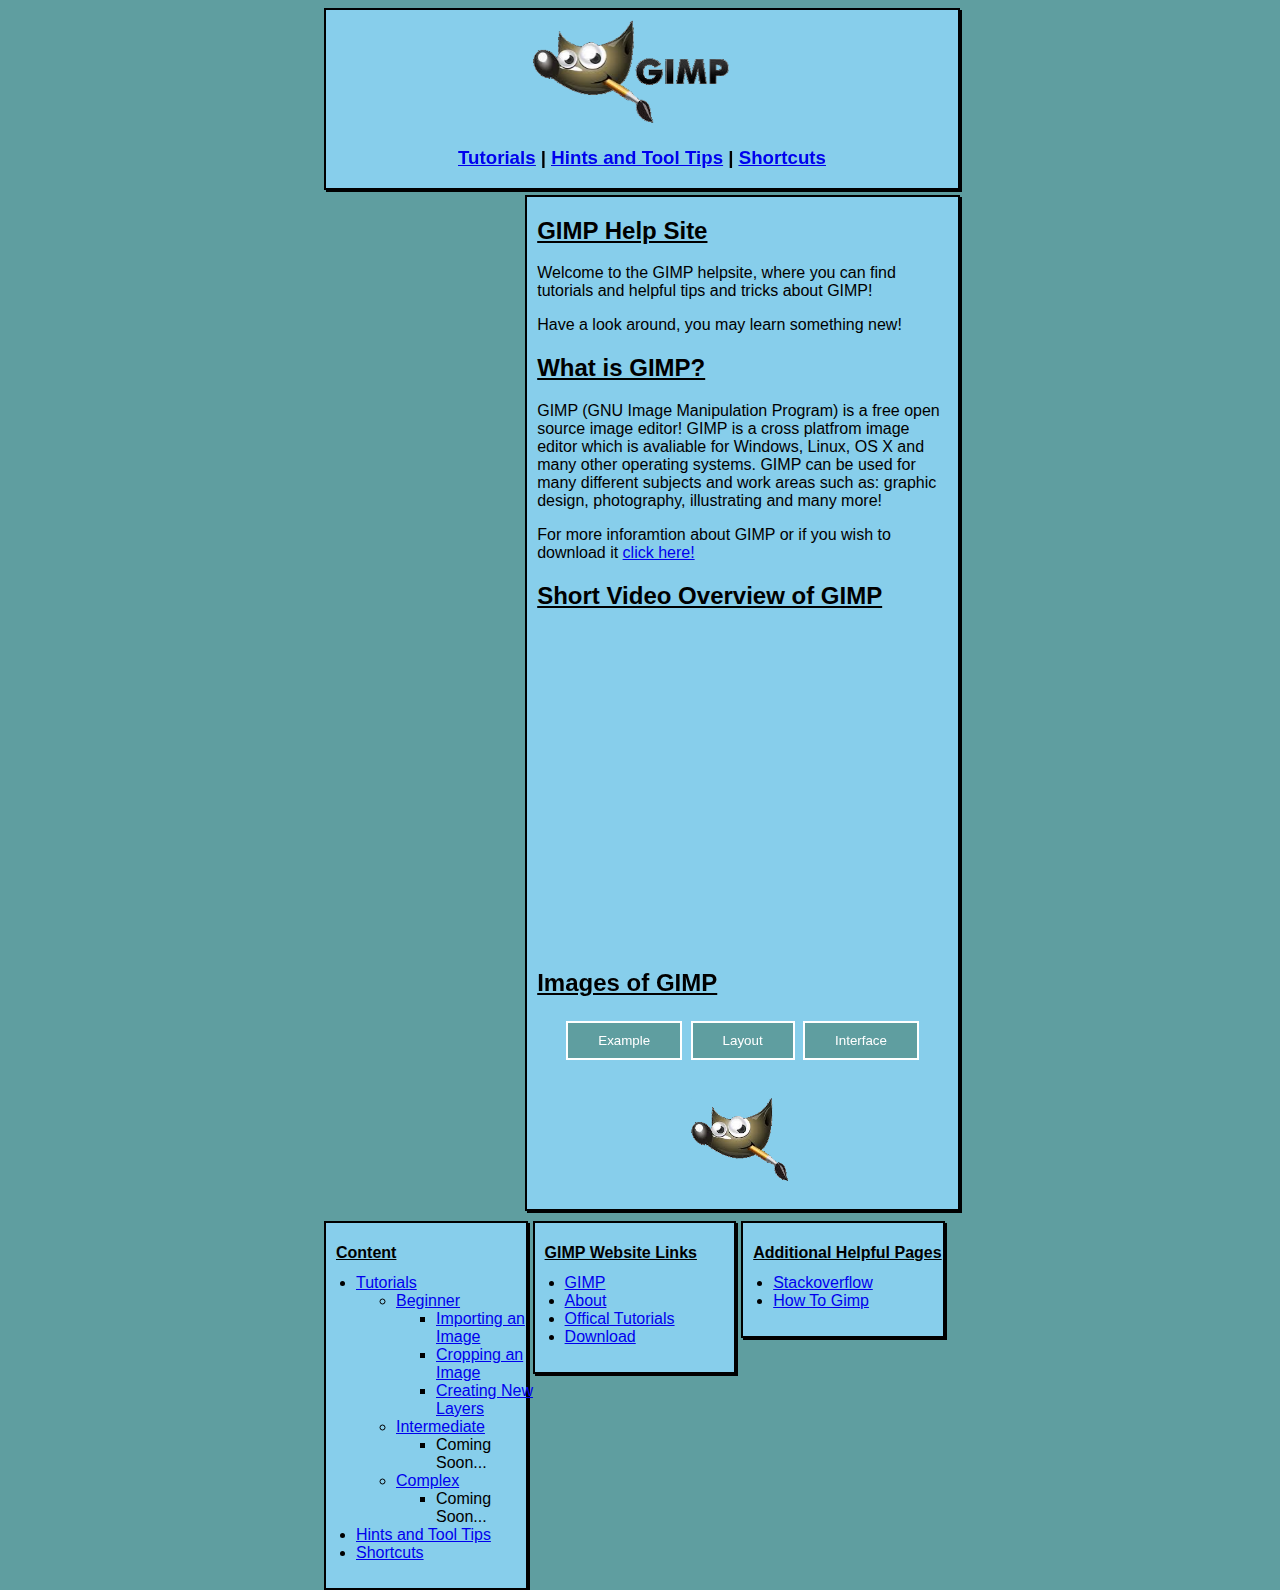
<file: GIMP Help Site/index.html>
<!DOCTYPE html>

<html>
    <head>
        <title>GIMP Tutorials, Hints and Tips</title>
        
        <link href="css/style.css" rel="stylesheet" type="text/css"/>
        <link href="css/homeButtonAnimation.css" rel="stylesheet" type="text/css"/>
        
        <meta name="viewport" content="width=device-width, initial-scale=1.0">
        
    </head>

    <body>
        <div id="pageAligner">
            <div id="header">
                <a href="index.html">        
                    <div class="container">
                        <img style="width: 35%"src="img/gimpLogo.png"alt="Avatar" class="image">
                            <div class="middle">
                                <div class="text">Home</div>
                            </div>
                    </div>                   
                </a>
                    
                <h3>
                    <u><a href="tutorials.html">Tutorials</a></u> |         
                    <u><a href="hints.html">Hints and Tool Tips</a></u> |
                    <u><a href="shortcuts.html">Shortcuts</a></u>
                </h3>       
            </div>        
            
            <div id="content">
                <h2><u>GIMP Help Site</u></h2>               
                <p>
                    Welcome to the GIMP helpsite, where you can find tutorials and helpful tips and tricks about GIMP!
                </p>
                <p>
                    Have a look around, you may learn something new!
                </p>
                
                <h2><u>What is GIMP?</u></h2>
                <p>
                    GIMP (GNU Image Manipulation Program) is a free open source image editor! GIMP is a cross platfrom image editor which is avaliable for Windows, Linux, OS X and many other operating systems. GIMP can be used for many different subjects and work areas such as: graphic design, photography, illustrating and many more!
                </p>
                <p>
                    For more inforamtion about GIMP or if you wish to download it  
                    <a href="https://www.gimp.org/">click here!</a>
                </p>
                
                <h2><u>Short Video Overview of GIMP</u></h2>
                <div id="mediaPositioner">
                    <iframe 
                            width="95%" height="315" src="https://www.youtube.com/embed/HM7fTDpbhs8" frameborder="0" allow="accelerometer; autoplay; encrypted-media; gyroscope; picture-in-picture" allowfullscreen>
                    </iframe>
                </div>
                
                <h2><u>Images of GIMP</u></h2>
                    <div id="mediaPositioner">

                        <button id="customButton" onclick="document.getElementById('gimpImage').src='img/gimpExample.png'">Example
                        </button>

                        <button id="customButton" onclick="document.getElementById('gimpImage').src='img/gimpLayout.png'">Layout
                        </button>
                        
                        <button id="customButton" onclick="document.getElementById('gimpImage').src='img/gimpInterface.png'">Interface
                        </button>
                        
                        <br>
                        <br>

                        <img id="gimpImage" src="img/gimpLogoWithoutText.png" style="width: 50%">
                </div>
            </div>
            
            <div id="sideMenu">
                <h4><u>Content</u></h4>
                    <ul id="sideMenuListFormat">
                        <li><a href="tutorials.html">Tutorials</a></li>
                            <ul>
                                <li><a href="beginnerTutorials.html">Beginner</a></li>
                                    <ul>
                                        <li><a href="beginnerTutorials.html#importingAnImage">Importing an Image</a></li>
                                        <li><a href="beginnerTutorials.html#croppingAnImage">Cropping an Image</a></li>
                                        <li><a href="beginnerTutorials.html#creatingNewLayers">Creating New Layers</a></li>
                                    </ul>
                                <li><a href="intermediateTasks.html">Intermediate</a></li>
                                    <ul>
                                        <li>Coming Soon...</li>
                                    </ul>
                                <li><a href="complexWalkthroughs.html">Complex</a></li>
                                <ul>
                                        <li>Coming Soon...</li>                     
                                    </ul>
                            </ul>
                        <li><a href="hints.html">Hints and Tool Tips</a></li>
                        <li><a href="shortcuts.html">Shortcuts</a></li>
                    </ul>
            </div>
            
            <div id="sideMenu">
                <h4><u>GIMP Website Links</u></h4>
                <ul id="sideMenuListFormat">
                    <li><a href="https://www.gimp.org/">GIMP</a></li>  
                    <li><a href="https://www.gimp.org/about/">About</a></li>
                    <li><a href="https://www.gimp.org/tutorials/">Offical Tutorials</a></li>
                    <li><a href="https://www.gimp.org/downloads/">Download</a></li>
                </ul>
            </div>
            
            <div id="sideMenu">
                <h4><u>Additional Helpful Pages</u></h4>
                <ul id="sideMenuListFormat">
                    <li><a href="https://stackoverflow.com/">Stackoverflow</a></li>  
                    <li><a href="https://howtogimp.com/">How To Gimp</a></li>
                </ul>
            </div>
            
            

            
            
        </div>           
    </body>   
</html>
</file>
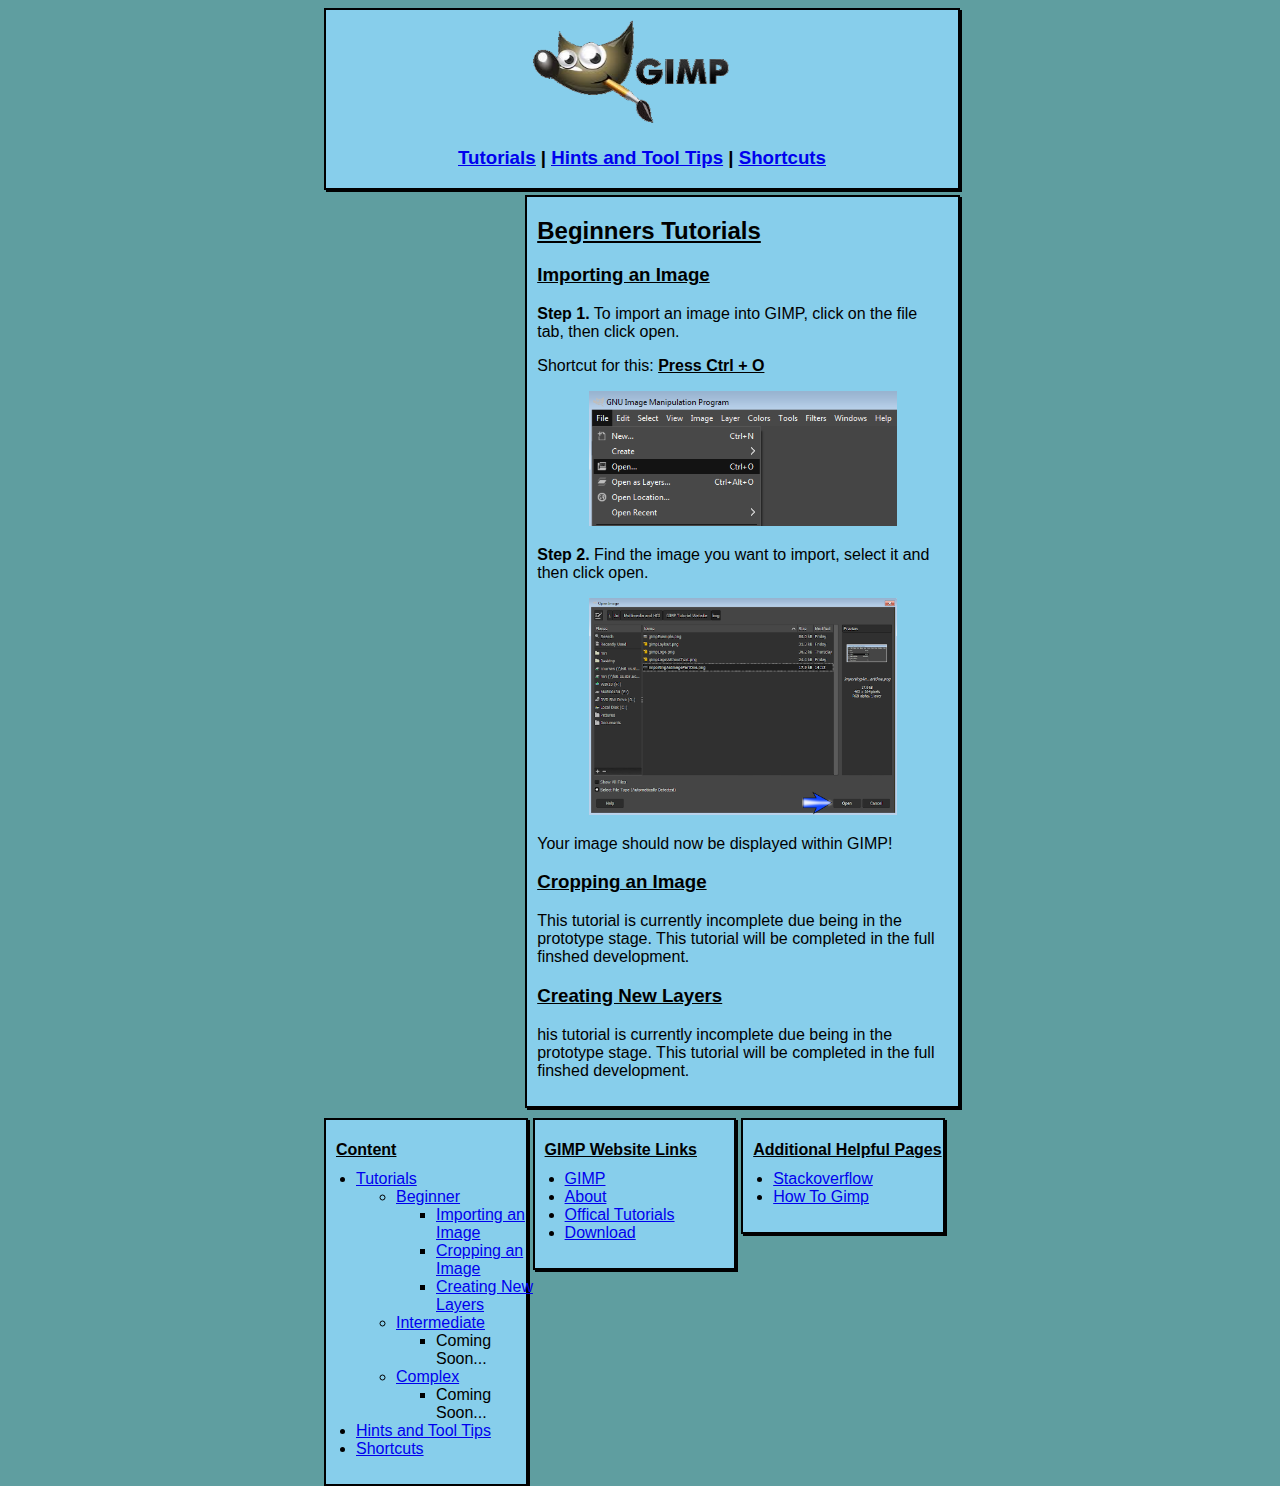
<file: GIMP Help Site/beginnerTutorials.html>
<!DOCTYPE html>
<html>
    <head>
        <title>GIMP Tutorials - Beginner Tutorials</title>
        
        <link href="css/style.css" rel="stylesheet" type="text/css"/>
        <link href="css/homeButtonAnimation.css" rel="stylesheet" type="text/css"/>

    </head>

    <body>
        <div id="pageAligner">
            <div id="header">
                <a href="index.html">        
                    <div class="container">
                        <img style="width: 35%" src="img/gimpLogo.png"alt="Avatar" class="image">
                            <div class="middle">
                                <div class="text">Home</div>
                            </div>
                    </div>                   
                </a>
                
                <h3>
                    <u><a href="tutorials.html">Tutorials</a></u> |         
                    <u><a href="hints.html">Hints and Tool Tips</a></u> |
                    <u><a href="shortcuts.html">Shortcuts</a></u>
                </h3>       
            </div>
            
            <div id="content">
                <h2><u>Beginners Tutorials</u></h2>
                
                <h3><u><a name="anchor" id="importingAnImage">Importing an Image</a></u></h3>
                <p>
                    <b>Step 1.</b> To import an image into GIMP, click on the file tab, then click open.
                </p>
                <p>
                    Shortcut for this: <b><u>Press Ctrl + O</u></b>
                </p>
                
                <div id="mediaPositioner">
                    <img style="width: 75%" src="img/importingAnImagePartOne.png">
                </div>
                    
                <p>
                    <b>Step 2.</b> Find the image you want to import, select it and then click open.
                </p>
                
                <div id="mediaPositioner">
                    <img style="width: 75%" src="img/importingAnImagePartTwo.png">
                </div>
                    
                <p>
                    Your image should now be displayed within GIMP!
                </p>
                
                <h3><u><a name="anchor" id="croppingAnImage">Cropping an Image</a></u></h3>
                <p>
                    This tutorial is currently incomplete due being in the prototype stage. This tutorial will be completed in the full finshed development.
                </p>
                
                <h3><u><a name="anchor" id="creatingNewLayers">Creating New Layers</a></u></h3>
                <p>
                    his tutorial is currently incomplete due being in the prototype stage. This tutorial will be completed in the full finshed development.
                </p>
            </div>
            
            <div id="sideMenu">
                <h4><u>Content</u></h4>
                    <ul id="sideMenuListFormat">
                        <li><a href="tutorials.html">Tutorials</a></li>
                            <ul>
                                <li><a href="beginnerTutorials.html">Beginner</a></li>
                                    <ul>
                                        <li><a href="beginnerTutorials.html#importingAnImage">Importing an Image</a></li>
                                        <li><a href="beginnerTutorials.html#croppingAnImage">Cropping an Image</a></li>
                                        <li><a href="beginnerTutorials.html#creatingNewLayers">Creating New Layers</a></li>
                                    </ul>
                                <li><a href="intermediateTasks.html">Intermediate</a></li>
                                    <ul>
                                        <li>Coming Soon...</li>
                                    </ul>
                                <li><a href="complexWalkthroughs.html">Complex</a></li>
                                <ul>
                                        <li>Coming Soon...</li>                     
                                    </ul>
                            </ul>
                        <li><a href="hints.html">Hints and Tool Tips</a></li>
                        <li><a href="shortcuts.html">Shortcuts</a></li>
                    </ul>
            </div>

            <div id="sideMenu">
                <h4><u>GIMP Website Links</u></h4>
                <ul id="sideMenuListFormat">
                    <li><a href="https://www.gimp.org/">GIMP</a></li>  
                    <li><a href="https://www.gimp.org/about/">About</a></li>
                    <li><a href="https://www.gimp.org/tutorials/">Offical Tutorials</a></li>
                    <li><a href="https://www.gimp.org/downloads/">Download</a></li>
                </ul>
            </div>
            
            <div id="sideMenu">
                <h4><u>Additional Helpful Pages</u></h4>
                <ul id="sideMenuListFormat">
                    <li><a href="https://stackoverflow.com/">Stackoverflow</a></li>  
                    <li><a href="https://howtogimp.com/">How To Gimp</a></li>
                </ul>
            </div>
        </div>
    </body>   
</html>
</file>
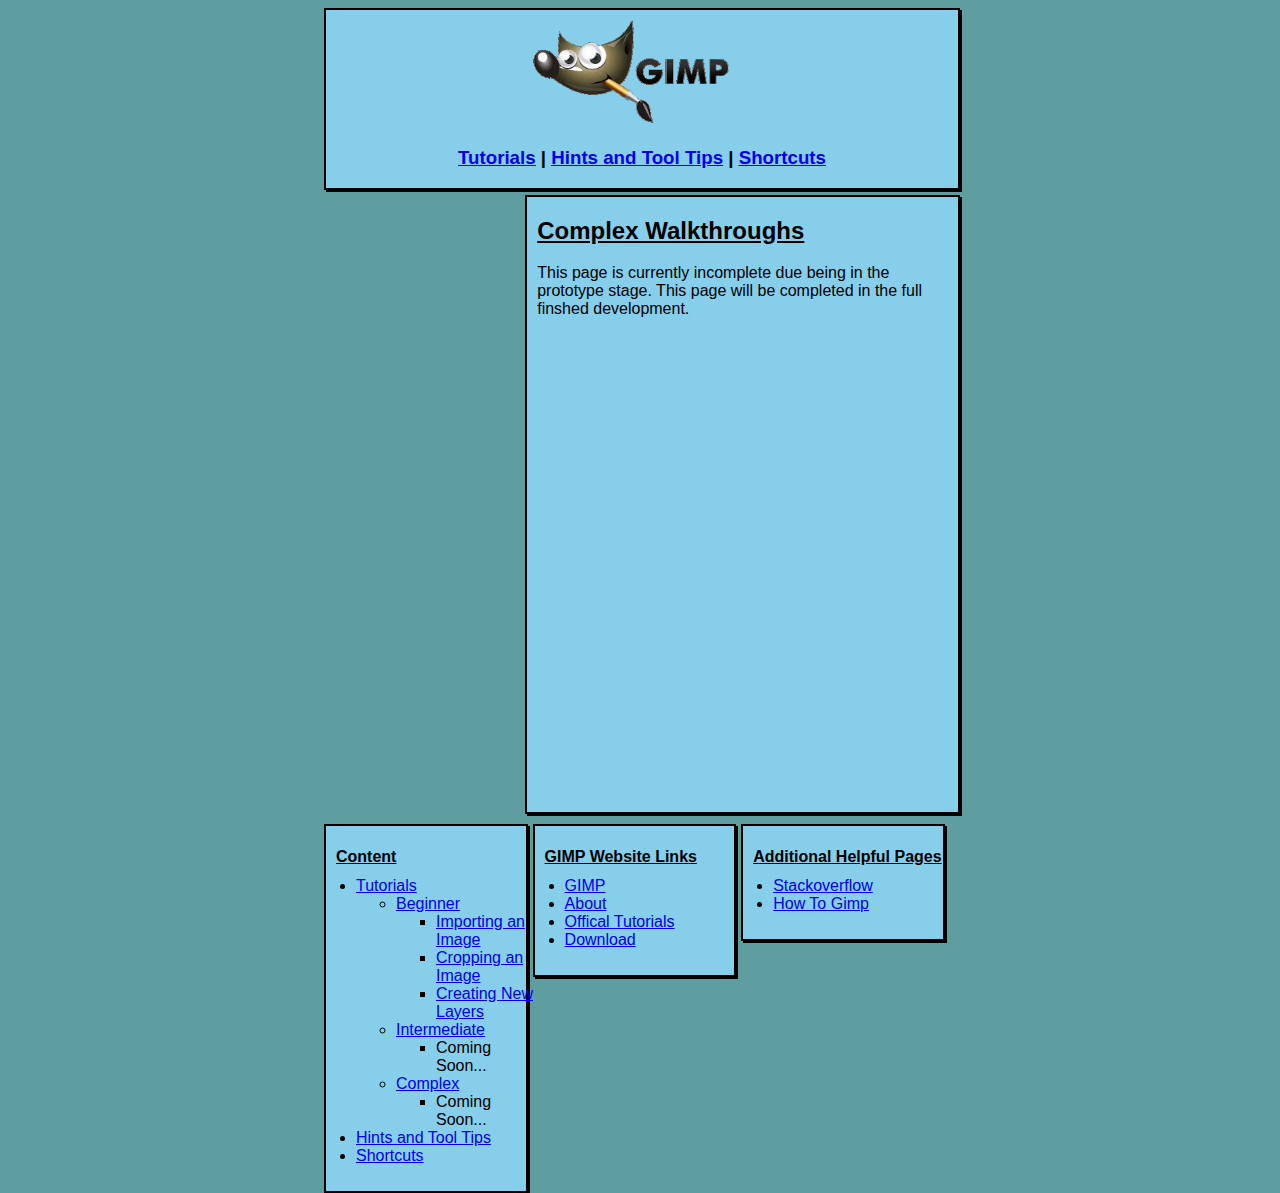
<file: GIMP Help Site/complexWalkthroughs.html>
<!DOCTYPE html>
<html>
    <head>
        <title>GIMP Tutorials - Complex Walkthroughs</title>
        
        <link href="css/style.css" rel="stylesheet" type="text/css"/>
        <link href="css/homeButtonAnimation.css" rel="stylesheet" type="text/css"/>

    </head>

    <body>
        <div id="pageAligner">
            <div id="header">
                <a href="index.html">        
                    <div class="container">
                        <img style="width: 35%" src="img/gimpLogo.png"alt="Avatar" class="image">
                            <div class="middle">
                                <div class="text">Home</div>
                            </div>
                    </div>                   
                </a>
                
                <h3>
                    <u><a href="tutorials.html">Tutorials</a></u> |         
                    <u><a href="hints.html">Hints and Tool Tips</a></u> |
                    <u><a href="shortcuts.html">Shortcuts</a></u>
                </h3>       
            </div>
            
            <div id="content">
                <h2><u>Complex Walkthroughs</u></h2>
                <p>
                    This page is currently incomplete due being in the prototype stage. This page will be completed in the full finshed development.
                </p>
                
                
                <br><br><br><br><br><br><br><br><br><br><br><br><br><br><br><br><br><br><br><br><br><br><br><br><br><br>
            </div>
            
            <div id="sideMenu">
                <h4><u>Content</u></h4>
                    <ul id="sideMenuListFormat">
                        <li><a href="tutorials.html">Tutorials</a></li>
                            <ul>
                                <li><a href="beginnerTutorials.html">Beginner</a></li>
                                    <ul>
                                        <li><a href="beginnerTutorials.html#importingAnImage">Importing an Image</a></li>
                                        <li><a href="beginnerTutorials.html#croppingAnImage">Cropping an Image</a></li>
                                        <li><a href="beginnerTutorials.html#creatingNewLayers">Creating New Layers</a></li>
                                    </ul>
                                <li><a href="intermediateTasks.html">Intermediate</a></li>
                                    <ul>
                                        <li>Coming Soon...</li>
                                    </ul>
                                <li><a href="complexWalkthroughs.html">Complex</a></li>
                                <ul>
                                        <li>Coming Soon...</li>                     
                                    </ul>
                            </ul>
                        <li><a href="hints.html">Hints and Tool Tips</a></li>
                        <li><a href="shortcuts.html">Shortcuts</a></li>
                    </ul>
            </div>
            
            <div id="sideMenu">
                <h4><u>GIMP Website Links</u></h4>
                <ul id="sideMenuListFormat">
                    <li><a href="https://www.gimp.org/">GIMP</a></li>  
                    <li><a href="https://www.gimp.org/about/">About</a></li>
                    <li><a href="https://www.gimp.org/tutorials/">Offical Tutorials</a></li>
                    <li><a href="https://www.gimp.org/downloads/">Download</a></li>
                </ul>
            </div>
            
            <div id="sideMenu">
                <h4><u>Additional Helpful Pages</u></h4>
                <ul id="sideMenuListFormat">
                    <li><a href="https://stackoverflow.com/">Stackoverflow</a></li>  
                    <li><a href="https://howtogimp.com/">How To Gimp</a></li>
                </ul>
            </div>
        </div>
    </body>   
</html>
</file>
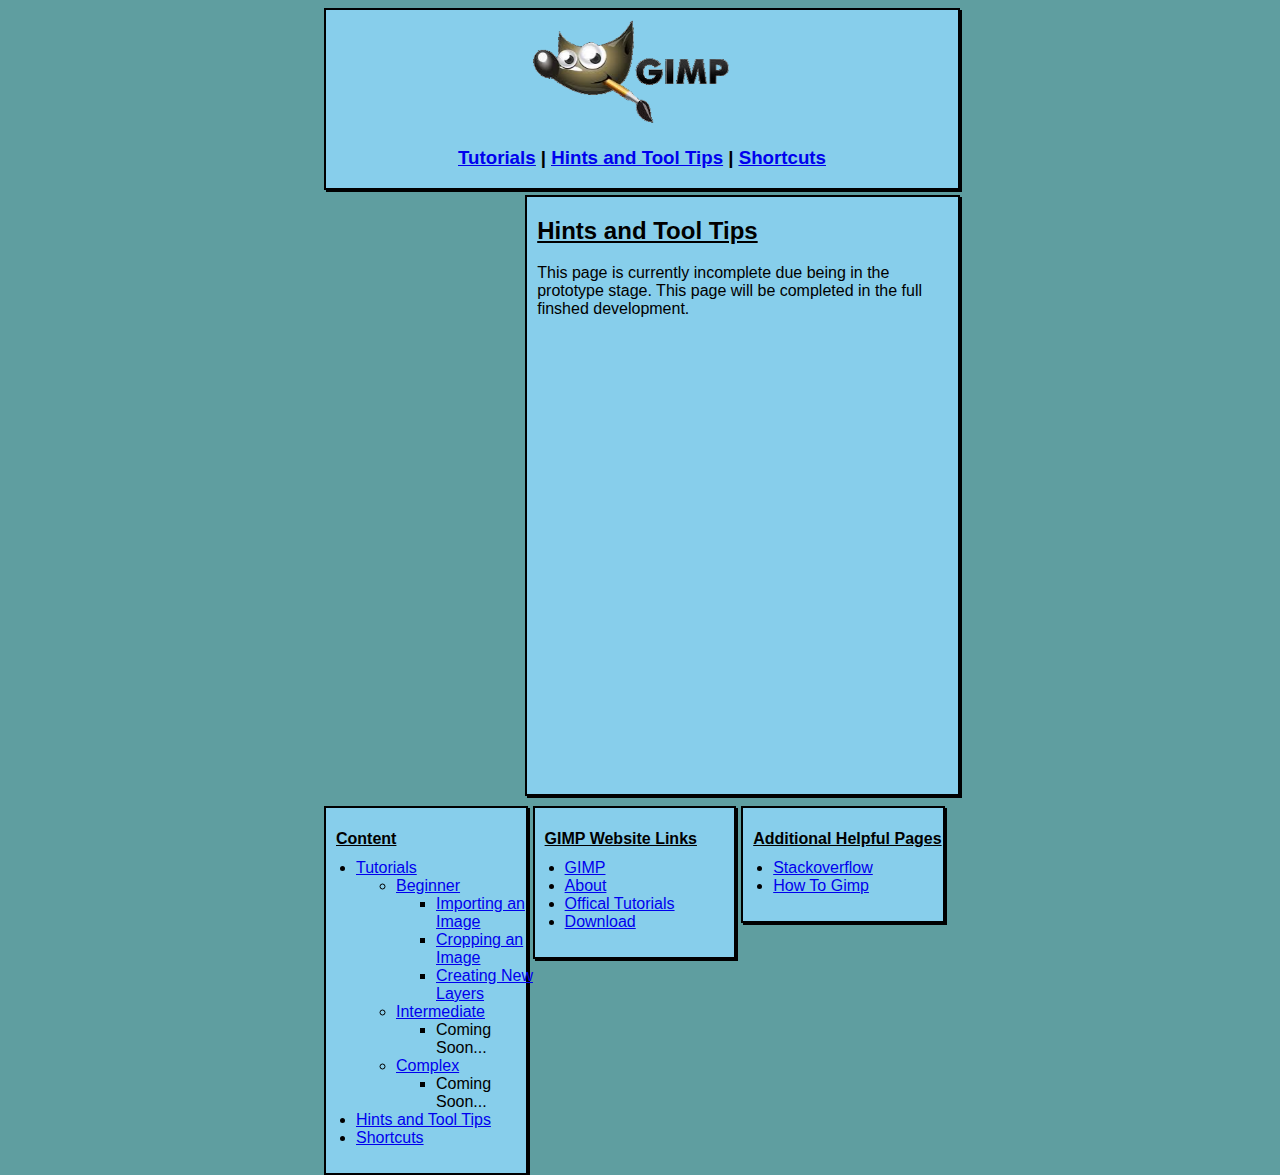
<file: GIMP Help Site/hints.html>
<!DOCTYPE html>
<html>
    <head>
        <title>GIMP Hints and Tool Tips</title>
        
        <link href="css/style.css" rel="stylesheet" type="text/css"/>
        <link href="css/homeButtonAnimation.css" rel="stylesheet" type="text/css"/>

    </head>

    <body>
        <div id="pageAligner">
            <div id="header">
                <a href="index.html">        
                    <div class="container">
                        <img style="width: 35%" src="img/gimpLogo.png"alt="Avatar" class="image">
                            <div class="middle">
                                <div class="text">Home</div>
                            </div>
                    </div>                   
                </a>
                
                <h3>
                    <u><a href="tutorials.html">Tutorials</a></u> |         
                    <u><a href="hints.html">Hints and Tool Tips</a></u> |
                    <u><a href="shortcuts.html">Shortcuts</a></u>
                </h3>       
            </div>
            
                        <div id="content">
                <h2><u>Hints and Tool Tips</u></h2>
                <p>
                    This page is currently incomplete due being in the prototype stage. This page will be completed in the full finshed development.

                    <br><br><br><br><br><br><br><br><br><br><br><br><br><br><br><br><br><br><br><br><br><br><br><br><br><br>

                </p>
                
            </div>
            
            <div id="sideMenu">
                <h4><u>Content</u></h4>
                    <ul id="sideMenuListFormat">
                        <li><a href="tutorials.html">Tutorials</a></li>
                            <ul>
                                <li><a href="beginnerTutorials.html">Beginner</a></li>
                                    <ul>
                                        <li><a href="beginnerTutorials.html#importingAnImage">Importing an Image</a></li>
                                        <li><a href="beginnerTutorials.html#croppingAnImage">Cropping an Image</a></li>
                                        <li><a href="beginnerTutorials.html#creatingNewLayers">Creating New Layers</a></li>
                                    </ul>
                                <li><a href="intermediateTasks.html">Intermediate</a></li>
                                    <ul>
                                        <li>Coming Soon...</li>
                                    </ul>
                                <li><a href="complexWalkthroughs.html">Complex</a></li>
                                <ul>
                                        <li>Coming Soon...</li>                     
                                    </ul>
                            </ul>
                        <li><a href="hints.html">Hints and Tool Tips</a></li>
                        <li><a href="shortcuts.html">Shortcuts</a></li>
                    </ul>
            </div>
            
            <div id="sideMenu">
                <h4><u>GIMP Website Links</u></h4>
                <ul id="sideMenuListFormat">
                    <li><a href="https://www.gimp.org/">GIMP</a></li>  
                    <li><a href="https://www.gimp.org/about/">About</a></li>
                    <li><a href="https://www.gimp.org/tutorials/">Offical Tutorials</a></li>
                    <li><a href="https://www.gimp.org/downloads/">Download</a></li>
                </ul>
            </div>
            
            <div id="sideMenu">
                <h4><u>Additional Helpful Pages</u></h4>
                <ul id="sideMenuListFormat">
                    <li><a href="https://stackoverflow.com/">Stackoverflow</a></li>  
                    <li><a href="https://howtogimp.com/">How To Gimp</a></li>
                </ul>
            </div>
        </div>
    </body>   
</html>
</file>
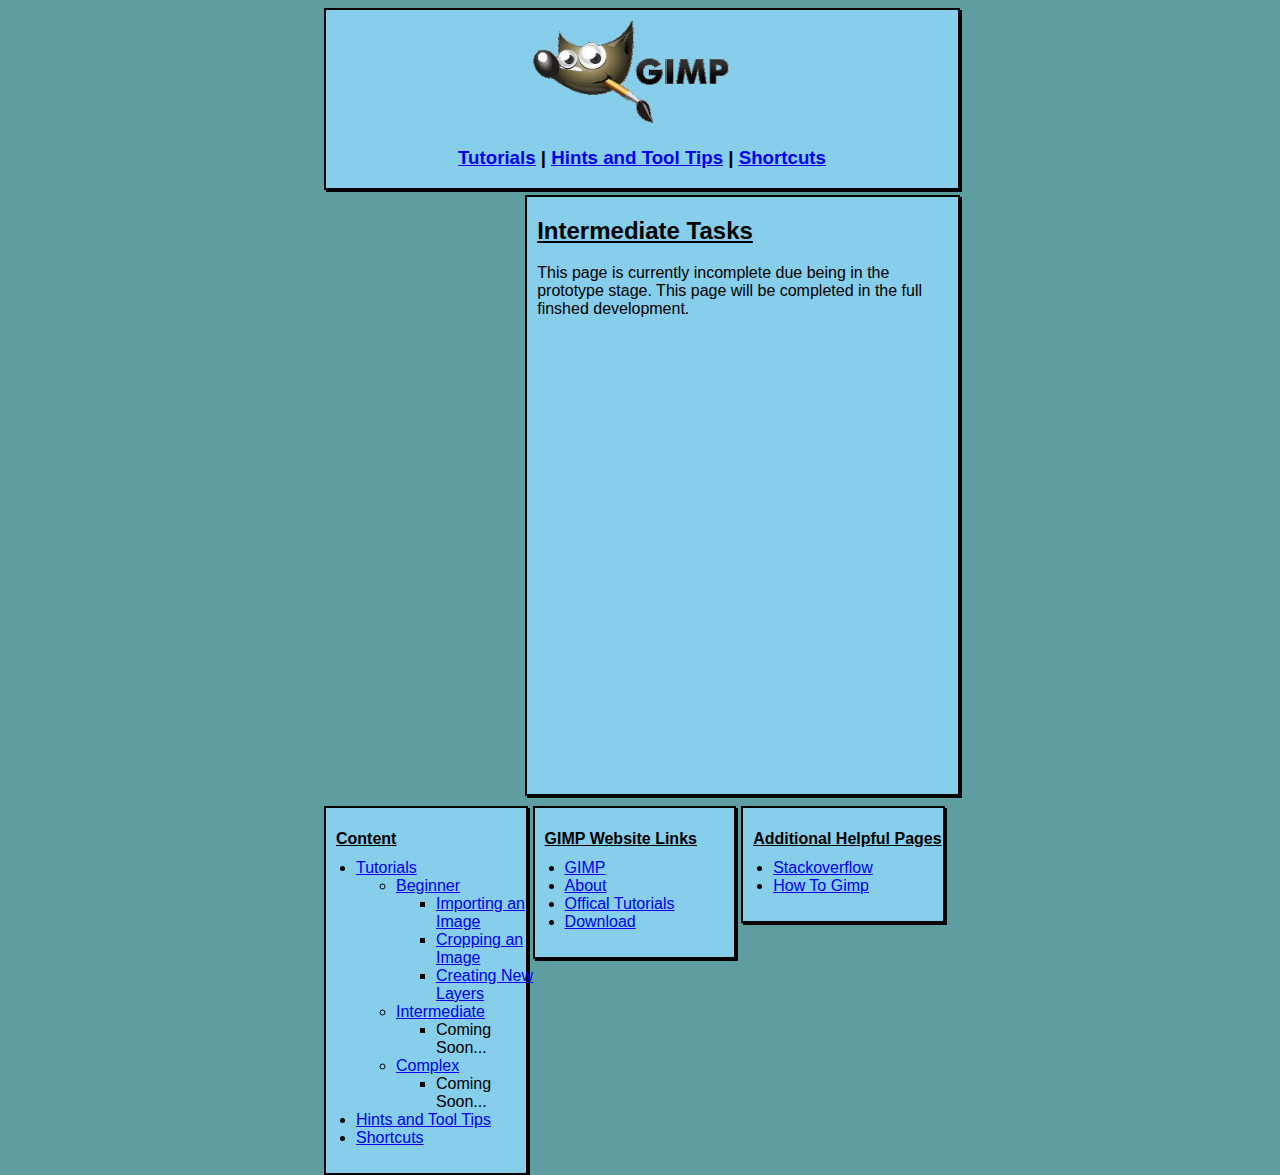
<file: GIMP Help Site/intermediateTasks.html>
<!DOCTYPE html>
<html>
    <head>
        <title>GIMP Tutorials - Intermediate Tasks</title>
        
        <link href="css/style.css" rel="stylesheet" type="text/css"/>
        <link href="css/homeButtonAnimation.css" rel="stylesheet" type="text/css"/>

    </head>

    <body>
        <div id="pageAligner">
            <div id="header">
                <a href="index.html">        
                    <div class="container">
                        <img style="width: 35%" src="img/gimpLogo.png"alt="Avatar" class="image">
                            <div class="middle">
                                <div class="text">Home</div>
                            </div>
                    </div>                   
                </a>
                
                <h3>
                    <u><a href="tutorials.html">Tutorials</a></u> |         
                    <u><a href="hints.html">Hints and Tool Tips</a></u> |
                    <u><a href="shortcuts.html">Shortcuts</a></u>
                </h3>       
            </div>
            
            <div id="content">
                <h2><u>Intermediate Tasks</u></h2>
                <p>
                    This page is currently incomplete due being in the prototype stage. This page will be completed in the full finshed development.
                    
                    <br><br><br><br><br><br><br><br><br><br><br><br><br><br><br><br><br><br><br><br><br><br><br><br><br><br>
                </p>
            </div>
            
            <div id="sideMenu">
                <h4><u>Content</u></h4>
                    <ul id="sideMenuListFormat">
                        <li><a href="tutorials.html">Tutorials</a></li>
                            <ul>
                                <li><a href="beginnerTutorials.html">Beginner</a></li>
                                    <ul>
                                        <li><a href="beginnerTutorials.html#importingAnImage">Importing an Image</a></li>
                                        <li><a href="beginnerTutorials.html#croppingAnImage">Cropping an Image</a></li>
                                        <li><a href="beginnerTutorials.html#creatingNewLayers">Creating New Layers</a></li>
                                    </ul>
                                <li><a href="intermediateTasks.html">Intermediate</a></li>
                                    <ul>
                                        <li>Coming Soon...</li>
                                    </ul>
                                <li><a href="complexWalkthroughs.html">Complex</a></li>
                                <ul>
                                        <li>Coming Soon...</li>                     
                                    </ul>
                            </ul>
                        <li><a href="hints.html">Hints and Tool Tips</a></li>
                        <li><a href="shortcuts.html">Shortcuts</a></li>
                    </ul>
            </div>
            
            <div id="sideMenu">
                <h4><u>GIMP Website Links</u></h4>
                <ul id="sideMenuListFormat">
                    <li><a href="https://www.gimp.org/">GIMP</a></li>  
                    <li><a href="https://www.gimp.org/about/">About</a></li>
                    <li><a href="https://www.gimp.org/tutorials/">Offical Tutorials</a></li>
                    <li><a href="https://www.gimp.org/downloads/">Download</a></li>
                </ul>
            </div>
            
            <div id="sideMenu">
                <h4><u>Additional Helpful Pages</u></h4>
                <ul id="sideMenuListFormat">
                    <li><a href="https://stackoverflow.com/">Stackoverflow</a></li>  
                    <li><a href="https://howtogimp.com/">How To Gimp</a></li>
                </ul>
            </div>
        </div>
    </body>   
</html>
</file>
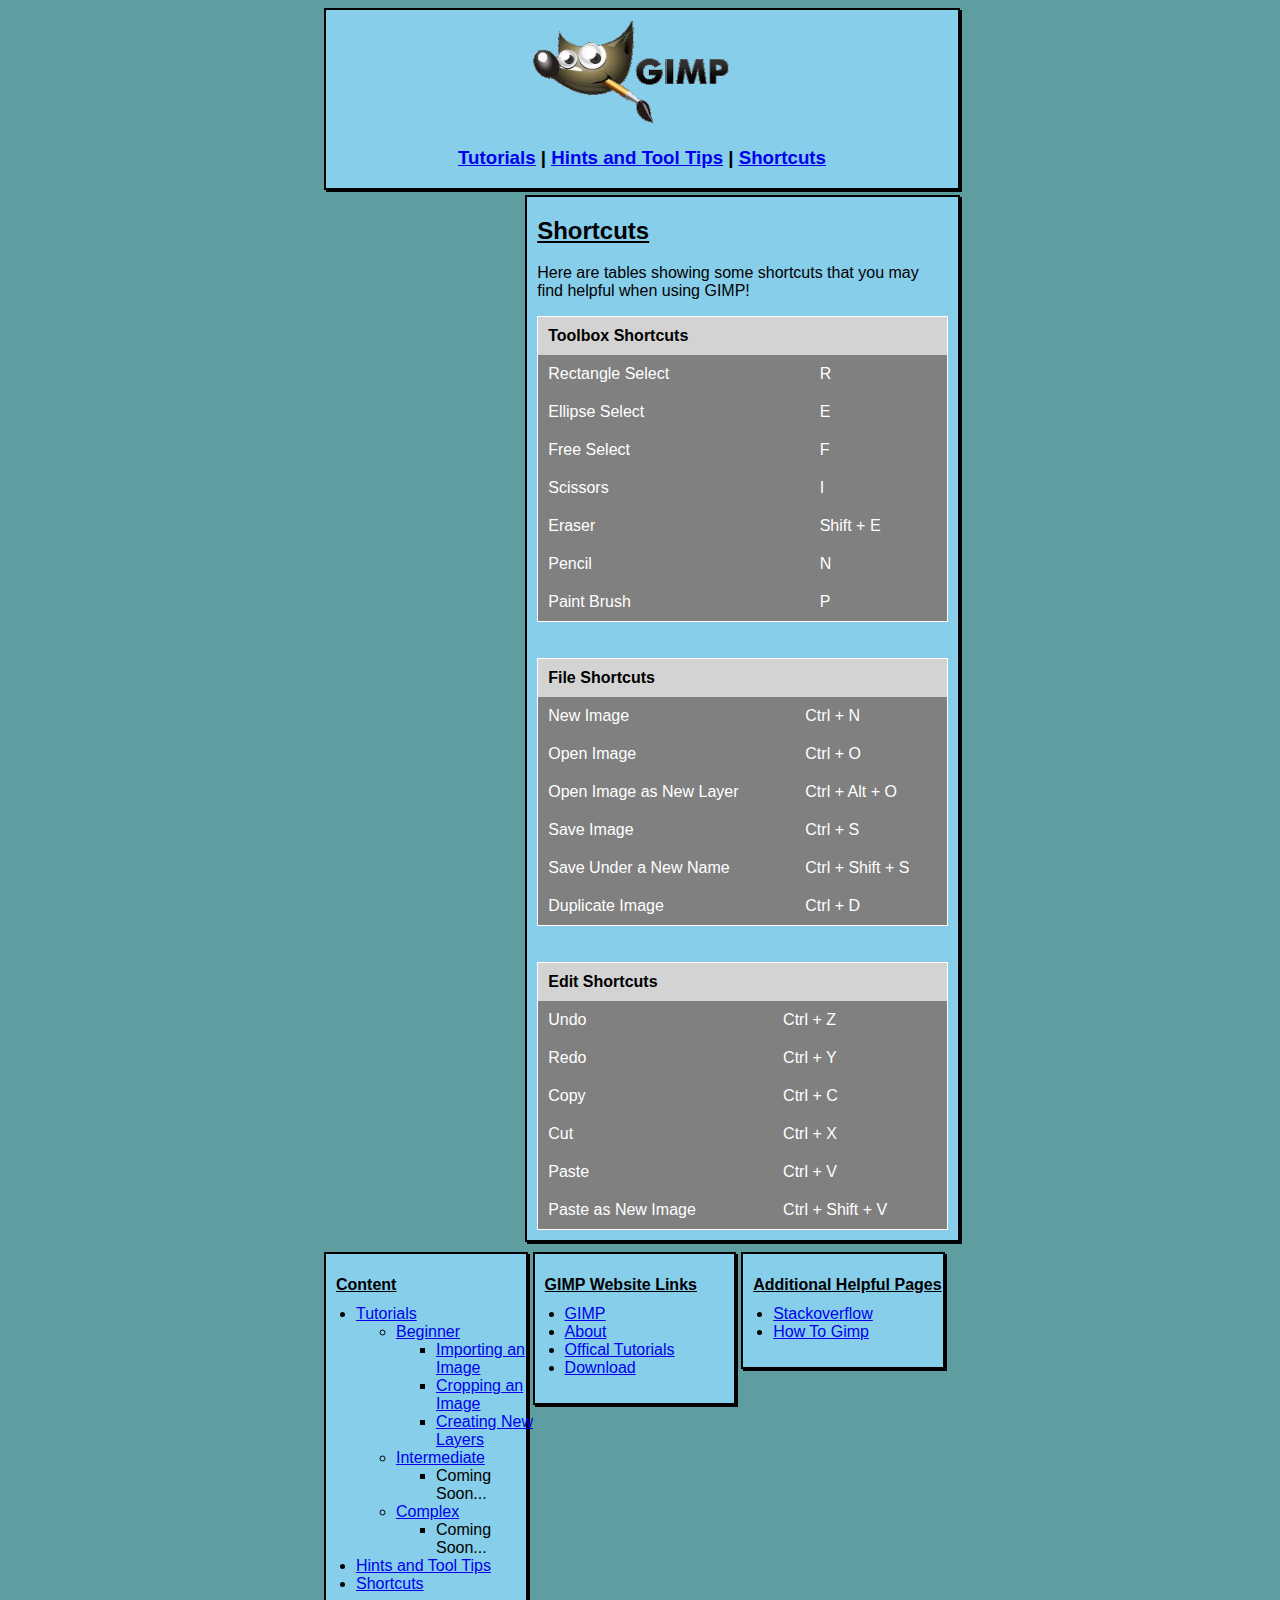
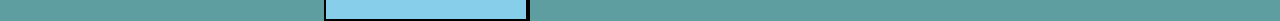
<file: GIMP Help Site/shortcuts.html>
<!DOCTYPE html>
<html>
    <head>
        <title>GIMP Shortcuts</title>
        
        <link href="css/style.css" rel="stylesheet" type="text/css"/>
        <link href="css/homeButtonAnimation.css" rel="stylesheet" type="text/css"/>
        <link href="css/customTable.css" rel="stylesheet" type="text/css"/>

    </head>

    <body>
        <div id="pageAligner">
            <div id="header">
                <a href="index.html">        
                    <div class="container">
                        <img style="width: 35%" src="img/gimpLogo.png"alt="Avatar" class="image">
                            <div class="middle">
                                <div class="text">Home</div>
                            </div>
                    </div>                   
                </a>
                
                <h3>
                    <u><a href="tutorials.html">Tutorials</a></u> |         
                    <u><a href="hints.html">Hints and Tool Tips</a></u> |
                    <u><a href="shortcuts.html">Shortcuts</a></u>
                </h3>       
            </div>
            
            <div id="content">
                <h2><u>Shortcuts</u></h2>
                <P>
                    Here are tables showing some shortcuts that you may find helpful when using GIMP!
                </P>
                
                <table>
                    <tr>
                        <th>Toolbox Shortcuts</th>
                        <th></th>
                    </tr>
                    <tr>
                        <td>Rectangle Select</td>
                        <td>R</td>
                    </tr>
                    <tr>
                        <td>Ellipse Select</td>
                        <td>E</td>
                    </tr>
                    <tr>
                        <td>Free Select</td>
                        <td>F</td>
                    </tr>
                    <tr>
                        <td>Scissors</td>
                        <td>I</td>
                    </tr>
                    <tr>
                        <td>Eraser</td>
                        <td>Shift + E</td>
                    </tr>
                    <tr>
                        <td>Pencil</td>
                        <td>N</td>
                    </tr>
                    <tr>
                        <td>Paint Brush</td>
                        <td>P</td>
                    </tr>       
                </table>
                
                <br>
                <br>
                
                <table>
                    <tr>
                        <th>File Shortcuts</th>
                        <th></th>
                    </tr>
                    <tr>
                        <td>New Image</td>
                        <td>Ctrl + N</td>
                    </tr>
                    <tr>
                        <td>Open Image</td>
                        <td>Ctrl + O</td>
                    </tr>
                    <tr>
                        <td>Open Image as New Layer</td>
                        <td>Ctrl + Alt + O</td>
                    </tr>
                    <tr>
                        <td>Save Image</td>
                        <td>Ctrl + S</td>
                    </tr>
                    <tr>
                        <td>Save Under a New Name</td>
                        <td>Ctrl + Shift + S</td>
                    </tr>
                    <tr>
                        <td>Duplicate Image</td>
                        <td>Ctrl + D</td>
                    </tr>   
                </table>
                
                <br>
                <br>
                
                <table>
                    <tr>
                        <th>Edit Shortcuts</th>
                        <th></th>
                    </tr>
                    <tr>
                        <td>Undo</td>
                        <td>Ctrl + Z</td>
                    </tr>
                    <tr>
                        <td>Redo</td>
                        <td>Ctrl + Y</td>
                    </tr>
                    <tr>
                        <td>Copy</td>
                        <td>Ctrl + C</td>
                    </tr>
                    <tr>
                        <td>Cut</td>
                        <td>Ctrl + X</td>
                    </tr>
                    <tr>
                        <td>Paste</td>
                        <td>Ctrl + V</td>
                    </tr>
                    <tr>
                        <td>Paste as New Image</td>
                        <td>Ctrl + Shift + V</td>
                    </tr>   
                </table>
            </div>
            
            <div id="sideMenu">
                <h4><u>Content</u></h4>
                    <ul id="sideMenuListFormat">
                        <li><a href="tutorials.html">Tutorials</a></li>
                            <ul>
                                <li><a href="beginnerTutorials.html">Beginner</a></li>
                                    <ul>
                                        <li><a href="beginnerTutorials.html#importingAnImage">Importing an Image</a></li>
                                        <li><a href="beginnerTutorials.html#croppingAnImage">Cropping an Image</a></li>
                                        <li><a href="beginnerTutorials.html#creatingNewLayers">Creating New Layers</a></li>
                                    </ul>
                                <li><a href="intermediateTasks.html">Intermediate</a></li>
                                    <ul>
                                        <li>Coming Soon...</li>
                                    </ul>
                                <li><a href="complexWalkthroughs.html">Complex</a></li>
                                <ul>
                                        <li>Coming Soon...</li>                     
                                    </ul>
                            </ul>
                        <li><a href="hints.html">Hints and Tool Tips</a></li>
                        <li><a href="shortcuts.html">Shortcuts</a></li>
                    </ul>
            </div>
            
            <div id="sideMenu">
                <h4><u>GIMP Website Links</u></h4>
                <ul id="sideMenuListFormat">
                    <li><a href="https://www.gimp.org/">GIMP</a></li>  
                    <li><a href="https://www.gimp.org/about/">About</a></li>
                    <li><a href="https://www.gimp.org/tutorials/">Offical Tutorials</a></li>
                    <li><a href="https://www.gimp.org/downloads/">Download</a></li>
                </ul>
            </div>
            
            <div id="sideMenu">
                <h4><u>Additional Helpful Pages</u></h4>
                <ul id="sideMenuListFormat">
                    <li><a href="https://stackoverflow.com/">Stackoverflow</a></li>  
                    <li><a href="https://howtogimp.com/">How To Gimp</a></li>
                </ul>
            </div>
        </div>
    </body>   
</html>
</file>
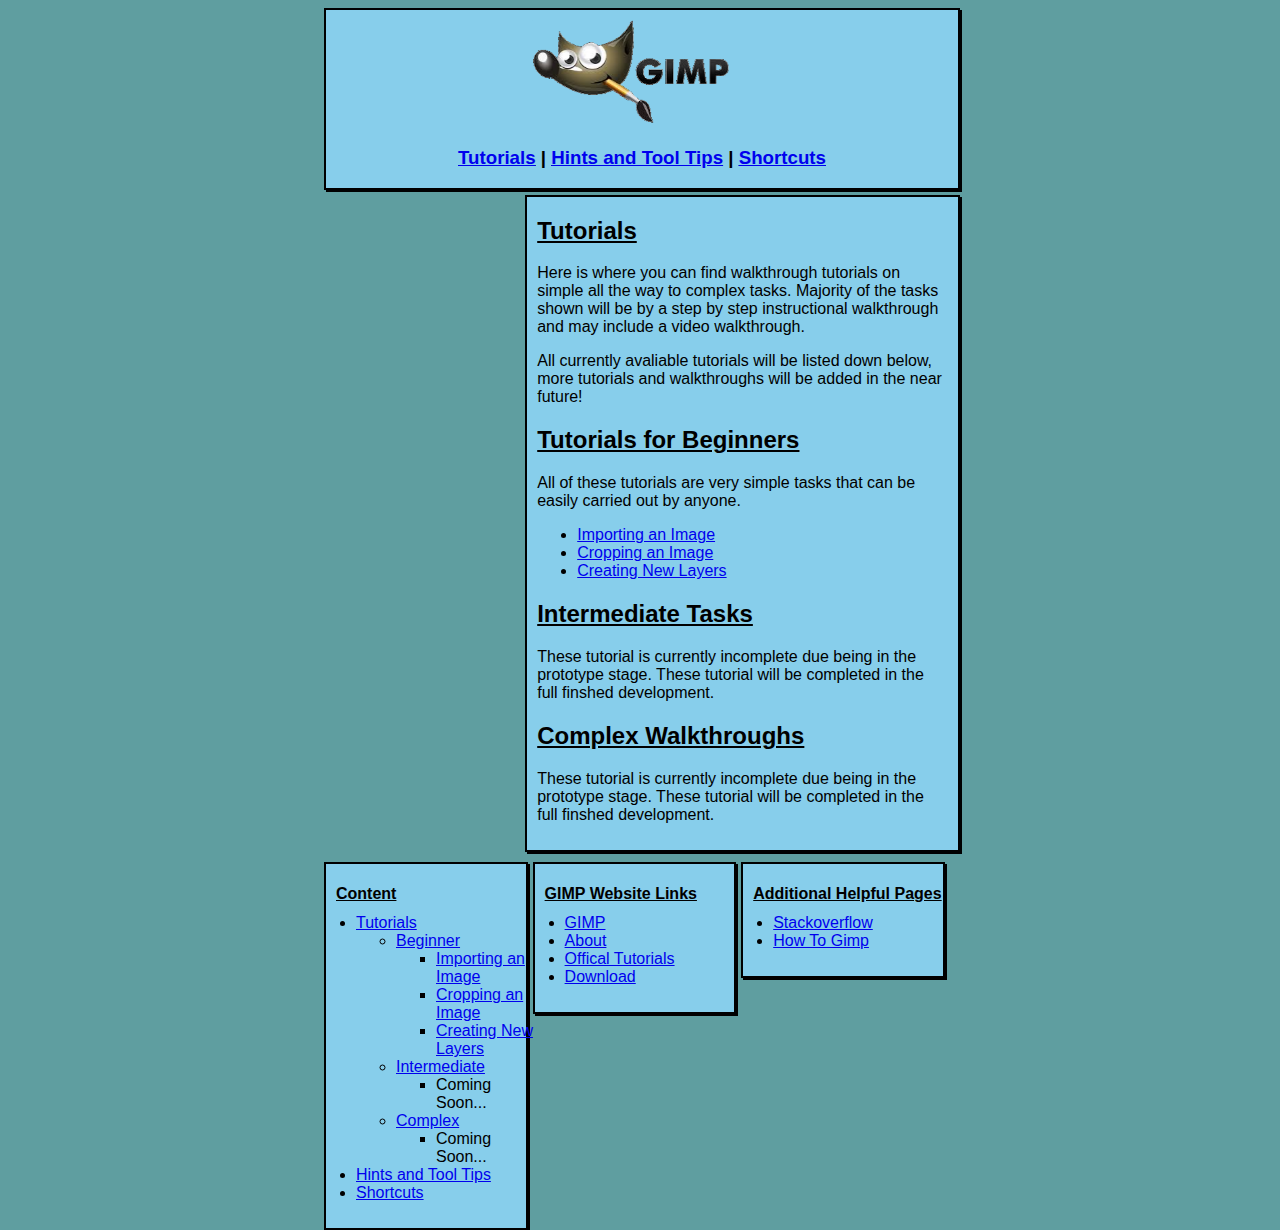
<file: GIMP Help Site/tutorials.html>
<!DOCTYPE html>
<html>
    <head>
        <title>GIMP Tutorials</title>
        
        <link href="css/style.css" rel="stylesheet" type="text/css"/>
        <link href="css/homeButtonAnimation.css" rel="stylesheet" type="text/css"/>

    </head>

    <body>
        <div id="pageAligner">
            <div id="header">
                <a href="index.html">        
                    <div class="container">
                        <img style="width: 35%" style="width: 35%" src="img/gimpLogo.png"alt="Avatar" class="image">
                            <div class="middle">
                                <div class="text">Home</div>
                            </div>
                    </div>                   
                </a>
                
                <h3>
                    <u><a href="tutorials.html">Tutorials</a></u> |         
                    <u><a href="hints.html">Hints and Tool Tips</a></u> |
                    <u><a href="shortcuts.html">Shortcuts</a></u>
                </h3>       
            </div>
            
            <div id="content">
                <h2><u>Tutorials</u></h2>               
                <p>
                    Here is where you can find walkthrough tutorials on simple all the way to complex tasks. Majority of the tasks shown will be by a step by step instructional walkthrough and may include a video walkthrough.
                </p>
                <p>
                    All currently avaliable tutorials will be listed down below, more tutorials and walkthroughs will be added in the near future!
                </p>
                <h2><u>Tutorials for Beginners</u></h2>
                <p>
                   All of these tutorials are very simple tasks that can be easily carried out by anyone.
                </p>
                
                <ul>
                    <li><a href="beginnerTutorials.html#importingAnImage">Importing an Image</a></li>
                    <li><a href="beginnerTutorials.html#croppingAnImage">Cropping an Image</a></li>
                    <li><a href="beginnerTutorials.html#creatingNewLayers">Creating New Layers</a></li>
                </ul>
                
                <h2><u><a name="anchor" id="intermediateTutorials">Intermediate Tasks</a></u></h2>
                <p>
                    These tutorial is currently incomplete due being in the prototype stage. These tutorial will be completed in the full finshed development.
                </p>
                
                <h2><u><a name="anchor" id="complexTutorials">Complex Walkthroughs</a></u></h2>
                <p>
                    These tutorial is currently incomplete due being in the prototype stage. These tutorial will be completed in the full finshed development.
                </p>
            </div>
            
            <div id="sideMenu">
                <h4><u>Content</u></h4>
                    <ul id="sideMenuListFormat">
                        <li><a href="tutorials.html">Tutorials</a></li>
                            <ul>
                                <li><a href="beginnerTutorials.html">Beginner</a></li>
                                    <ul>
                                        <li><a href="beginnerTutorials.html#importingAnImage">Importing an Image</a></li>
                                        <li><a href="beginnerTutorials.html#croppingAnImage">Cropping an Image</a></li>
                                        <li><a href="beginnerTutorials.html#creatingNewLayers">Creating New Layers</a></li>
                                    </ul>
                                <li><a href="intermediateTasks.html">Intermediate</a></li>
                                    <ul>
                                        <li>Coming Soon...</li>
                                    </ul>
                                <li><a href="complexWalkthroughs.html">Complex</a></li>
                                <ul>
                                        <li>Coming Soon...</li>                     
                                    </ul>
                            </ul>
                        <li><a href="hints.html">Hints and Tool Tips</a></li>
                        <li><a href="shortcuts.html">Shortcuts</a></li>
                    </ul>
            </div>   
            
            <div id="sideMenu">
                <h4><u>GIMP Website Links</u></h4>
                <ul id="sideMenuListFormat">
                    <li><a href="https://www.gimp.org/">GIMP</a></li>  
                    <li><a href="https://www.gimp.org/about/">About</a></li>
                    <li><a href="https://www.gimp.org/tutorials/">Offical Tutorials</a></li>
                    <li><a href="https://www.gimp.org/downloads/">Download</a></li>
                </ul>
            </div>
            
            <div id="sideMenu">
                <h4><u>Additional Helpful Pages</u></h4>
                <ul id="sideMenuListFormat">
                    <li><a href="https://stackoverflow.com/">Stackoverflow</a></li>  
                    <li><a href="https://howtogimp.com/">How To Gimp</a></li>
                </ul>
            </div>
        </div>
    </body>   
</html>
</file>
<file: GIMP Help Site/css/style.css>
body {
    background-color: cadetblue;
    
    font-family: Helvetica, sans-serif;
}

#pageAligner {
    position: relative;
    margin-left: auto;
    margin-right: auto;
    
    width: 50%;
    height: auto;
}

#header {
    background-color: skyblue;
    
    text-align: center;
    padding-top: 10px;
    
    border: 2px black solid;   
    box-shadow: 2px 2px;
    
    width: 100%;
    height: 100%;
}

#sideMenu {
    background-color: skyblue;
    text-align: left;
    
    padding-left: 10px;
    
    border: 2px black solid;
    box-shadow: 2px 2px;
    margin-top: 5px;
    margin-right: 5px;
    
    width: 30%;
    height: auto;
    
    float: left;
    
    position: relative;
  
}

#content {
    background-color: skyblue;

    padding-left: 10px;
    padding-right: 10px;
    padding-bottom: 10px;
    
    border: 2px black solid;
    box-shadow: 2px 2px;
    margin-top: 5px;
    margin-bottom: 5px;
    margin-right: -4px;
    
    width: 65%;
    height: auto;
    
    float: right;
    
}

#mediaPositioner {
    text-align: center;
}

#sideMenuListFormat {
    position: relative;
    left: -20px;
    top: -10px;
    width: 100%;
}

#customButton {
    background-color: cadetblue;
    border: white 2px solid;
    color: white;
    text-align: center;
    margin: 4px 2px;
    padding: 10px 30px;
}
</file>
<file: GIMP Help Site/css/homeButtonAnimation.css>
.container {
  position: relative;
  width: 100%;
}

.image {
  opacity: 10;
  display: circle;
  width: auto;
  height: auto;
  transition: .5s ease;
  backface-visibility: hidden;    
}

.middle {
  opacity: 0;
  position: absolute;
  top: 50%;
  left: 50%;
  transform: translate(-50%, -50%);
  -ms-transform: translate(-50%, -50%);
  text-align: center;
  border: 2px white solid;
}

.container:hover .image {
  opacity: 0.3;
}

.container:hover .middle {
  opacity: 1;
}

.text {
  background-color: cadetblue;
  color: white;
  font-size: 16px;
  padding: 16px 32px;
}
</file>
<file: GIMP Help Site/css/customTable.css>
table {
    border-collapse: collapse;
    width: 100%;
    border: 1px white solid;
}

th {
    text-align: left;
    padding: 10px;
    background-color: lightgray;
}

td {
    text-align: left;
    padding: 10px;
    background-color: gray;
    color: white;
}

tr:nth-child(even) {
    background-color: slategray;
}
</file>
